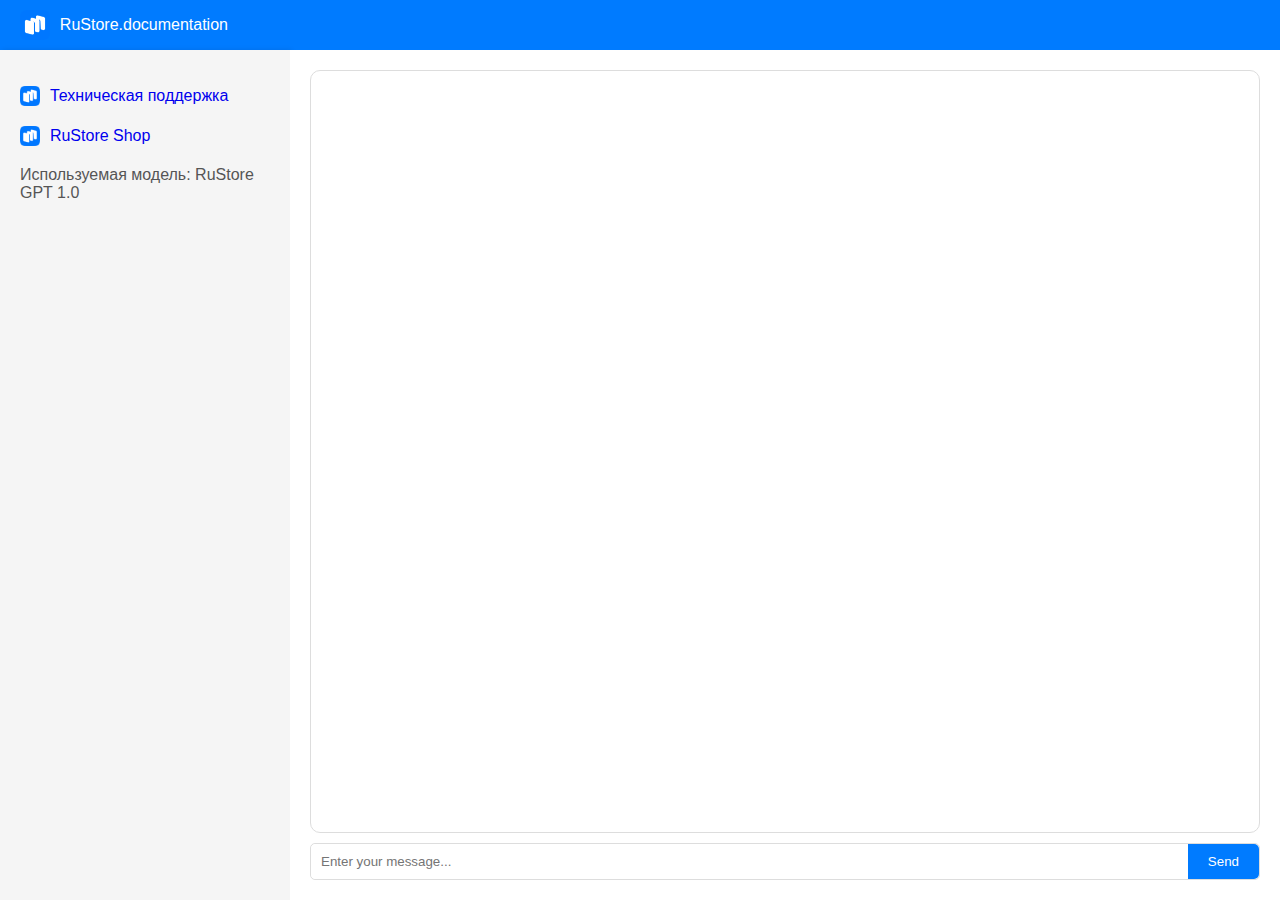
<file: index.html>
<!DOCTYPE html>
<html lang="en">
<head>
    <meta charset="UTF-8">
    <meta name="viewport" content="width=device-width, initial-scale=1.0">
    <title>RuStore Documentation Chatbot</title>
    <link rel="shortcut icon" href="image/favico.ico">
    <link rel="stylesheet" href="styles.css"> <!-- Подключение файла стилей CSS -->
</head>
<body>
    <header>
        <div class="logo">
             <!-- Логотип и текст в шапке сайта -->
            <img src="image/RuStore_Icon.png" alt="RuStore Logo">
            <span>RuStore.documentation</span> 
        </div>
    </header>
    <div class="container">
        <aside class="sidebar">
            <ul>
                <!-- Ссылки на техническую поддержку и магазин RuStore с иконками -->
                <li>
                    <img src="image/RuStore_Icon.png" alt="Support Icon">
                    <a href="https://www.rustore.ru/help/">Техническая поддержка</a>
                </li>
                <li>
                    <img src="image/RuStore_Icon.png" alt="Store Icon">
                    <a href="https://www.rustore.ru/">RuStore Shop</a>
                </li>
            </ul>
             <!-- Информация о используемой нейросети -->
            <div class="info">
                <p>Используемая модель: RuStore GPT 1.0</p>
            </div>
        </aside>
        <main class="chat-container">
            <!-- Контейнер для сообщений чата -->
            <div id="chatbox"></div>
               <!-- Поле ввода сообщения и кнопка отправки -->
            <div class="input-container">
                <input type="text" id="userInput" placeholder="Enter your message...">
                <button onclick="sendMessage()">Send</button>
            </div>
        </main>
    </div>
     <!-- Подключение JavaScript файла -->
    <script src="script.js"></script>
</body>
</html>
</file>
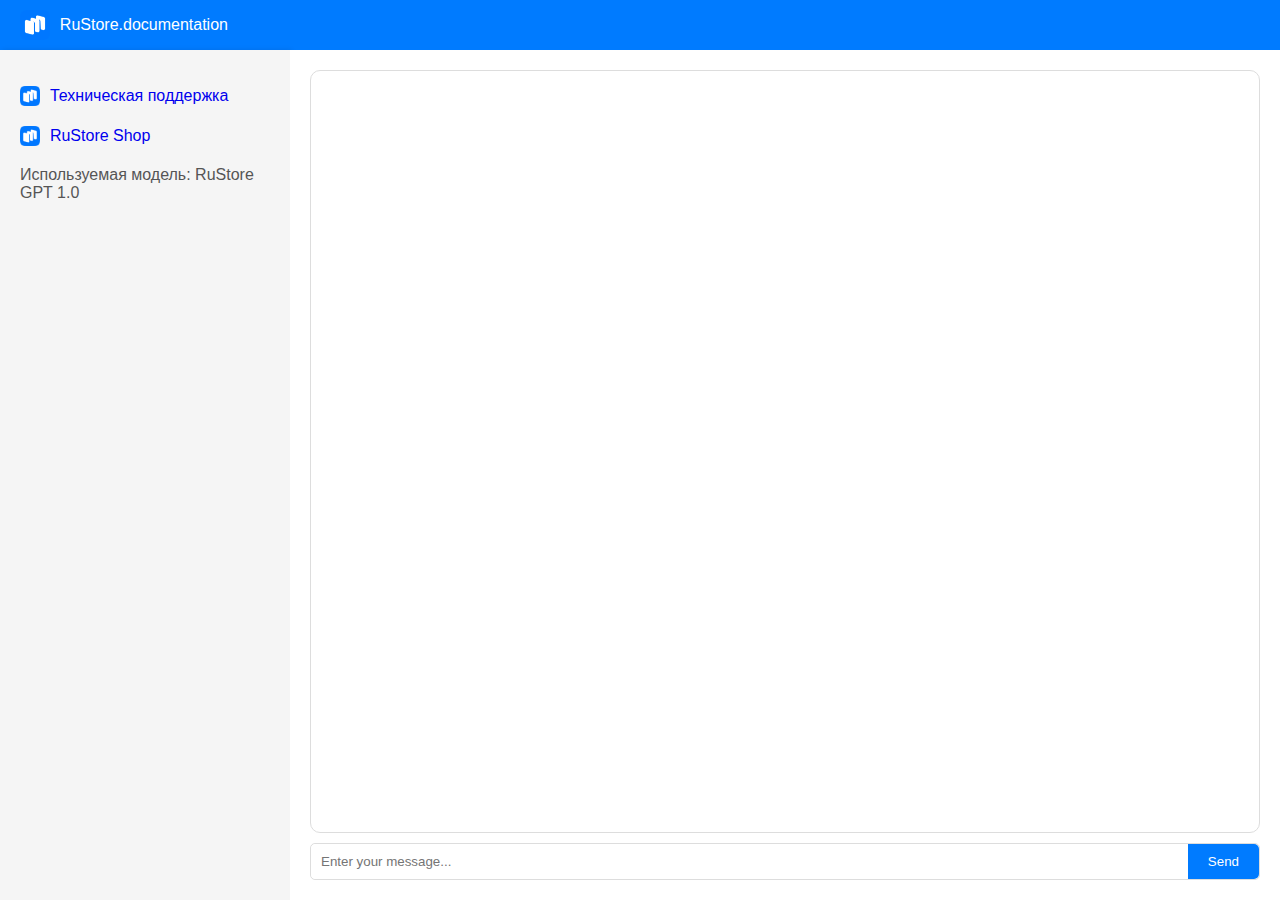
<file: templates/index.html>
<!DOCTYPE html>
<html lang="en">
<head>
    <meta charset="UTF-8">
    <meta name="viewport" content="width=device-width, initial-scale=1.0">
    <title>RuStore Documentation Chatbot</title>
    <link rel="shortcut icon" href="../static/image/favico.ico">
    <link rel="stylesheet" href="../static/styles.css"> <!-- Подключение файла стилей CSS -->
</head>
<body>
<header>
    <div class="logo">
        <!-- Логотип и текст в шапке сайта -->
        <img src="../static/image/RuStore_Icon.png" alt="RuStore Logo">
        <span>RuStore.documentation</span>
    </div>
</header>
<div class="container">
    <aside class="sidebar">
        <ul>
            <!-- Ссылки на техническую поддержку и магазин RuStore с иконками -->
            <li>
                <img src="../static/image/RuStore_Icon.png" alt="Support Icon">
                <a href="https://www.rustore.ru/help/">Техническая поддержка</a>
            </li>
            <li>
                <img src="../static/image/RuStore_Icon.png" alt="Store Icon">
                <a href="https://www.rustore.ru/">RuStore Shop</a>
            </li>
        </ul>
        <!-- Информация о используемой нейросети -->
        <div class="info">
            <p>Используемая модель: RuStore GPT 1.0</p>
        </div>
    </aside>
    <main class="chat-container">
        <!-- Контейнер для сообщений чата -->
        <div id="chatbox"></div>
        <!-- Поле ввода сообщения и кнопка отправки -->
        <form method="POST">
            <div class="input-container">
                <input type="text" id="userInput" name="user_input" placeholder="Enter your message...">
                <button onclick="sendMessage()">Send</button>
            </div>
        </form>
        <div id="processedText" style="display:none;">
            {{ answer }}
        </div>
    </main>
</div>
<!-- Подключение JavaScript файла -->
<script src="../static/script.js"></script>
</body>
</html>
</file>
<file: styles.css>
body {
    margin: 0;
    font-family: Arial, sans-serif;
}

header {
    background-color: #007BFF;
    color: white;
    padding: 10px 20px;
    display: flex;
    align-items: center;
}

header .logo {
    display: flex;
    align-items: center;
}

header .logo img {
    height: 30px;
    margin-right: 10px;
}

.container {
    display: flex;
    height: calc(100vh - 50px);
}

.sidebar {
    background-color: #f5f5f5;
    padding: 20px;
    width: 250px;
    box-shadow: 2px 0 5px rgba(0, 0, 0, 0.1);
}

.sidebar ul {
    list-style-type: none;
    padding: 0;
}

.sidebar ul li {
    margin-bottom: 20px;
    display: flex;
    align-items: center;
}

.sidebar ul li img {
    height: 20px;
    margin-right: 10px;
}

.sidebar .info {
    margin-top: 20px;
    color: #555;
}

.chat-container {
    flex: 1;
    display: flex;
    flex-direction: column;
    justify-content: flex-end;
    padding: 20px;
    background-color: #fff;
}

#chatbox {
    flex: 1;
    border: 1px solid #ddd;
    padding: 10px;
    overflow-y: auto;
    margin-bottom: 10px;
    display: flex;
    flex-direction: column;
    border-radius: 10px;
}

.message {
    max-width: 70%;
    padding: 10px;
    margin: 5px 0;
    border-radius: 10px;
}

.user-message {
    align-self: flex-end;
    background-color: #DCF8C6;
    color: #333;
}

.bot-message {
    align-self: flex-start;
    background-color: #F1F0F0;
    color: #333;
}

.input-container {
    display: flex;
    border: 1px solid #ddd;
    border-radius: 5px;
}

.input-container input {
    flex: 1;
    padding: 10px;
    border: none;
    border-radius: 5px 0 0 5px;
}

.input-container button {
    padding: 10px 20px;
    border: none;
    background-color: #007BFF;
    color: white;
    border-radius: 0 5px 5px 0;
    cursor: pointer;
}

.input-container button:hover {
    background-color: #0056b3;
}

a {
    text-decoration: none;
    
}
</file>
<file: static/styles.css>
body {
    margin: 0;
    font-family: Arial, sans-serif;
}

header {
    background-color: #007BFF;
    color: white;
    padding: 10px 20px;
    display: flex;
    align-items: center;
}

header .logo {
    display: flex;
    align-items: center;
}

header .logo img {
    height: 30px;
    margin-right: 10px;
}

.container {
    display: flex;
    height: calc(100vh - 50px);
}

.sidebar {
    background-color: #f5f5f5;
    padding: 20px;
    width: 250px;
    box-shadow: 2px 0 5px rgba(0, 0, 0, 0.1);
}

.sidebar ul {
    list-style-type: none;
    padding: 0;
}

.sidebar ul li {
    margin-bottom: 20px;
    display: flex;
    align-items: center;
}

.sidebar ul li img {
    height: 20px;
    margin-right: 10px;
}

.sidebar .info {
    margin-top: 20px;
    color: #555;
}

.chat-container {
    flex: 1;
    display: flex;
    flex-direction: column;
    justify-content: flex-end;
    padding: 20px;
    background-color: #fff;
}

#chatbox {
    flex: 1;
    border: 1px solid #ddd;
    padding: 10px;
    overflow-y: auto;
    margin-bottom: 10px;
    display: flex;
    flex-direction: column;
    border-radius: 10px;
}

.message {
    max-width: 70%;
    padding: 10px;
    margin: 5px 0;
    border-radius: 10px;
}

.user-message {
    align-self: flex-end;
    background-color: #DCF8C6;
    color: #333;
}

.bot-message {
    align-self: flex-start;
    background-color: #F1F0F0;
    color: #333;
}

.input-container {
    display: flex;
    border: 1px solid #ddd;
    border-radius: 5px;
}

.input-container input {
    flex: 1;
    padding: 10px;
    border: none;
    border-radius: 5px 0 0 5px;
}

.input-container button {
    padding: 10px 20px;
    border: none;
    background-color: #007BFF;
    color: white;
    border-radius: 0 5px 5px 0;
    cursor: pointer;
}

.input-container button:hover {
    background-color: #0056b3;
}

a {
    text-decoration: none;
    
}
</file>
